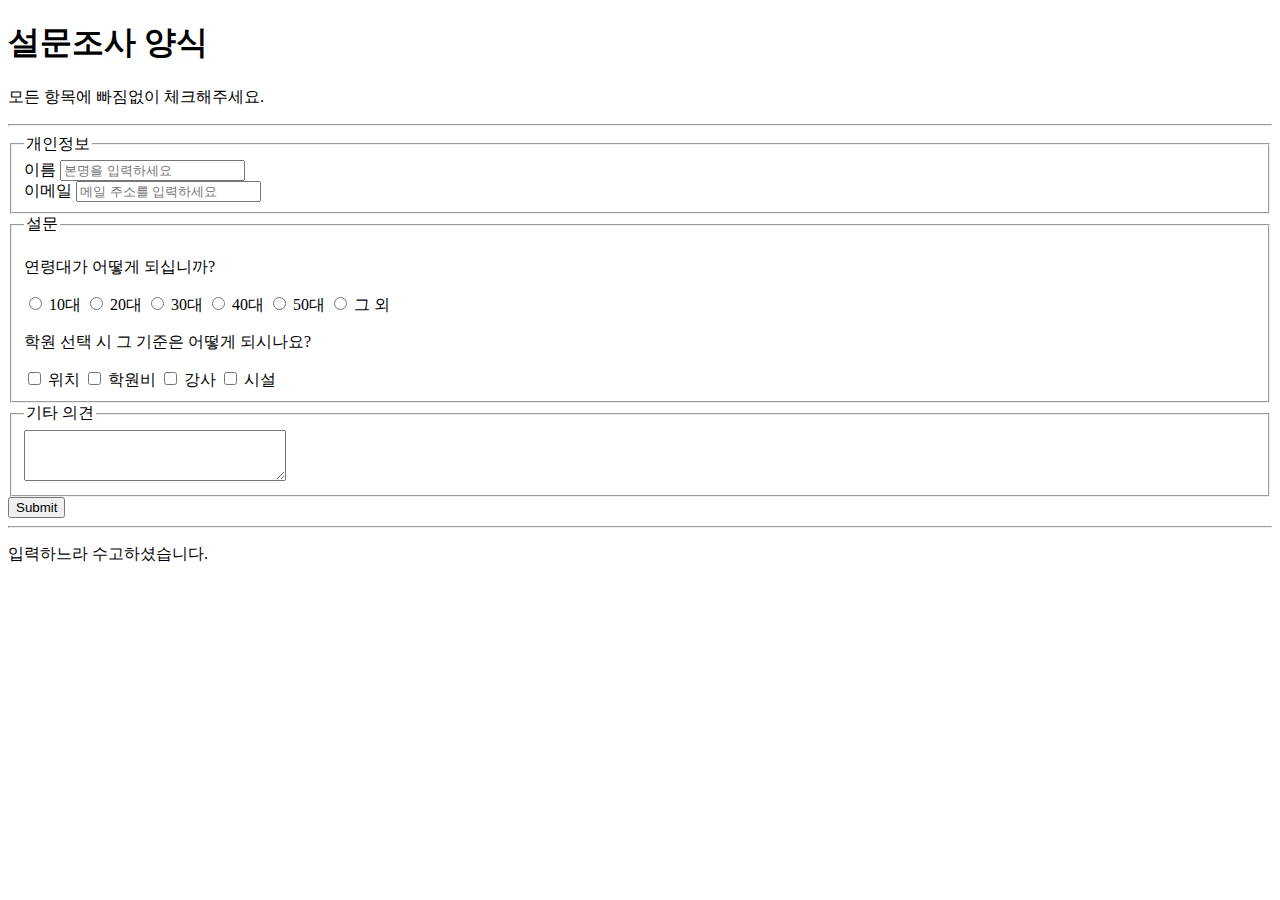
<file: HTML/00_form_surva.html>
<!DOCTYPE html>
<html lang="ko">
<head>
    <meta charset="UTF-8">
    <meta http-equiv = "X-UA-Compatible" content="IE=edge">
    <title>설문조사 양식</title>
</head>
<body>
    <header>
        <h1>설문조사 양식</h1>
        <p>모든 항목에 빠짐없이 체크해주세요.</p>
    </header>
    <hr>
    
    <main>
        <form>
            
            <fieldset>
                <legend> 개인정보 </legend>
                <label for="name">이름</label>
                <input type="text" id="name" placeholder="본명을 입력하세요" name="name">
                <br>
                <label for="email">이메일</label>
                <input type="email" id="email" placeholder="메일 주소를 입력하세요" name="email">
                </label>
            </fieldset>
            
            <fieldset>
                <legend> 설문 </legend>

                <p>연령대가 어떻게 되십니까?</p>
                <input type="radio" id="teen" name="age">
                <label for="teen">10대</label>
                <input type="radio" id="twenties" name="age">
                <label for="teen">20대</label>
                <input type="radio" id="thirties" name="age">
                <label for="teen">30대</label>
                <input type="radio" id="fourties" name="age">
                <label for="teen">40대</label>
                <input type="radio" id="fifties" name="age">
                <label for="teen">50대</label>
                <input type="radio" id="others" name="age">
                <label for="teen">그 외</label>
                
                <p>학원 선택 시 그 기준은 어떻게 되시나요?</p>
                <input type="checkbox" id="position" name="academy">
                <label for="posotion">위치</label>
                <input type="checkbox" id="price" name="academy">
                <label for="posotion">학원비</label>
                <input type="checkbox" id="teacher" name="academy">
                <label for="posotion">강사</label>
                <input type="checkbox" id="infra" name="academy">
                <label for="posotion">시설</label>
            </fieldset>
            
            <fieldset>
                <legend> 기타 의견 </legend>
                <textarea rows= "3" cols ="30" name="comment"> </textarea>
            </fieldset>
            <input type="submit">
        </form>
    </main>
    <hr>
    
    <Footer>
        <p>입력하느라 수고하셨습니다.</p>
    </Footer>

</body>
</html>
</file>
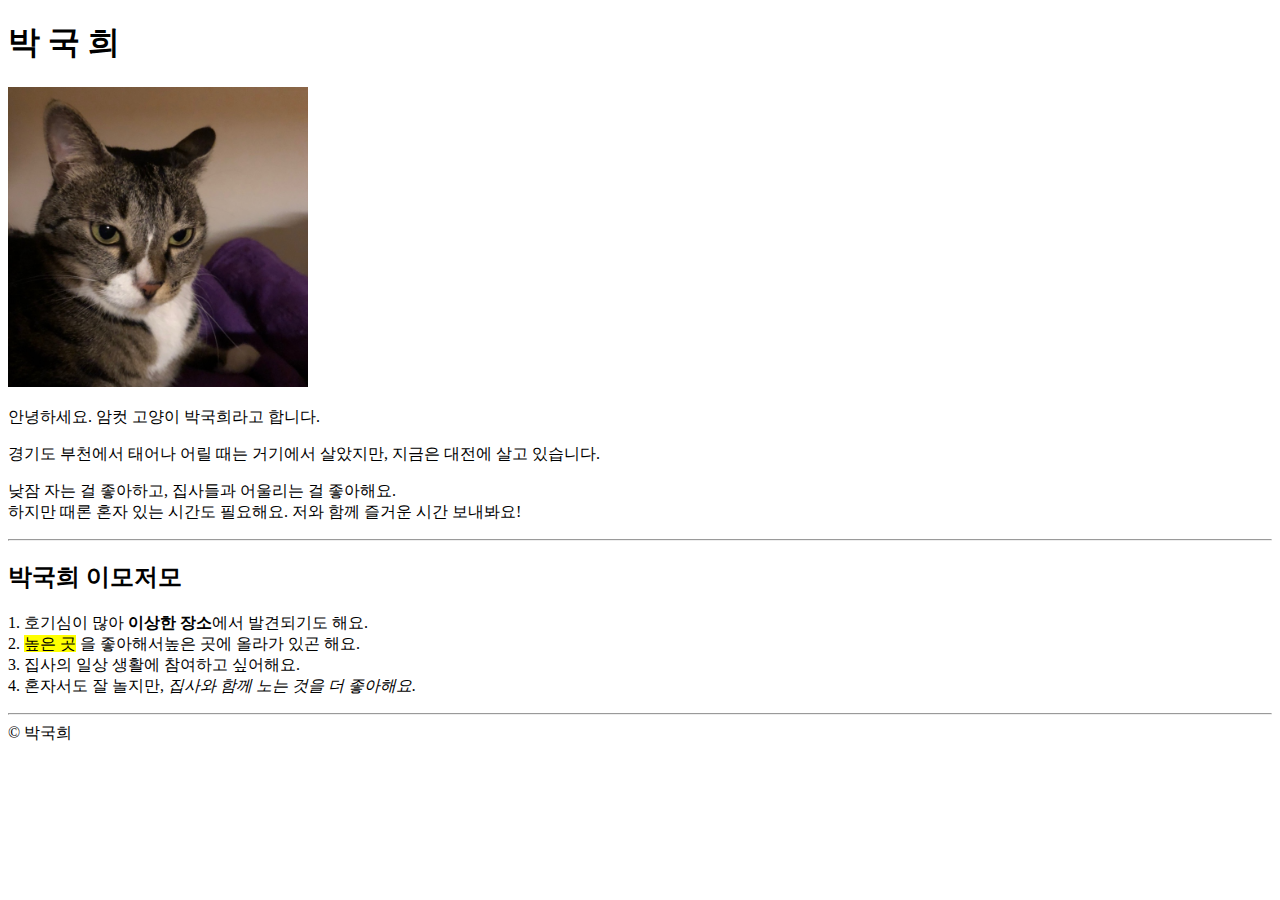
<file: HTML/profile.html>
<!DOCTYPE html>
<html lang="ko">
  <head>
    <meta charset="utf-8">
    <title>국희의 프로필</title>
  </head>  
  <body>
    <h1 title="고양이 국희의 프로필 페이지">박 국 희</h1>
    <img 
    src="images/my-cat.png"
    alt="고양이 국희의 정면 사진"
    width="300"
    >
    <div id="소개글">
      <p>안녕하세요. 암컷 고양이 박국희라고 합니다. </p>
      <p>경기도 부천에서 태어나 어릴 때는 거기에서 살았지만, 
        지금은 대전에 살고 있습니다.</p>
      <p>
        낮잠 자는 걸 좋아하고, 집사들과 어울리는 걸 좋아해요. <br>
        하지만 때론 혼자 있는 시간도 필요해요. 
        저와 함께 즐거운 시간 보내봐요!
      </p>
    </div>
    <hr>
    <div id="fun-facts">
      <h2>박국희 이모저모</h2>
      <p>
      1. 호기심이 많아 <strong>이상한 장소</strong>에서 발견되기도 해요.<br>
      2. <mark>높은 곳</mark> 을 좋아해서높은 곳에 올라가 있곤 해요.<br>
      3. 집사의 일상 생활에 참여하고 싶어해요.<br>
      4. 혼자서도 잘 놀지만, <em>집사와 함께 노는 것을 더 좋아해요.</em><br>
      </p>
    </div>
    <hr>
    <span>&copy; 박국희</span>
  </body>
</html>
</file>
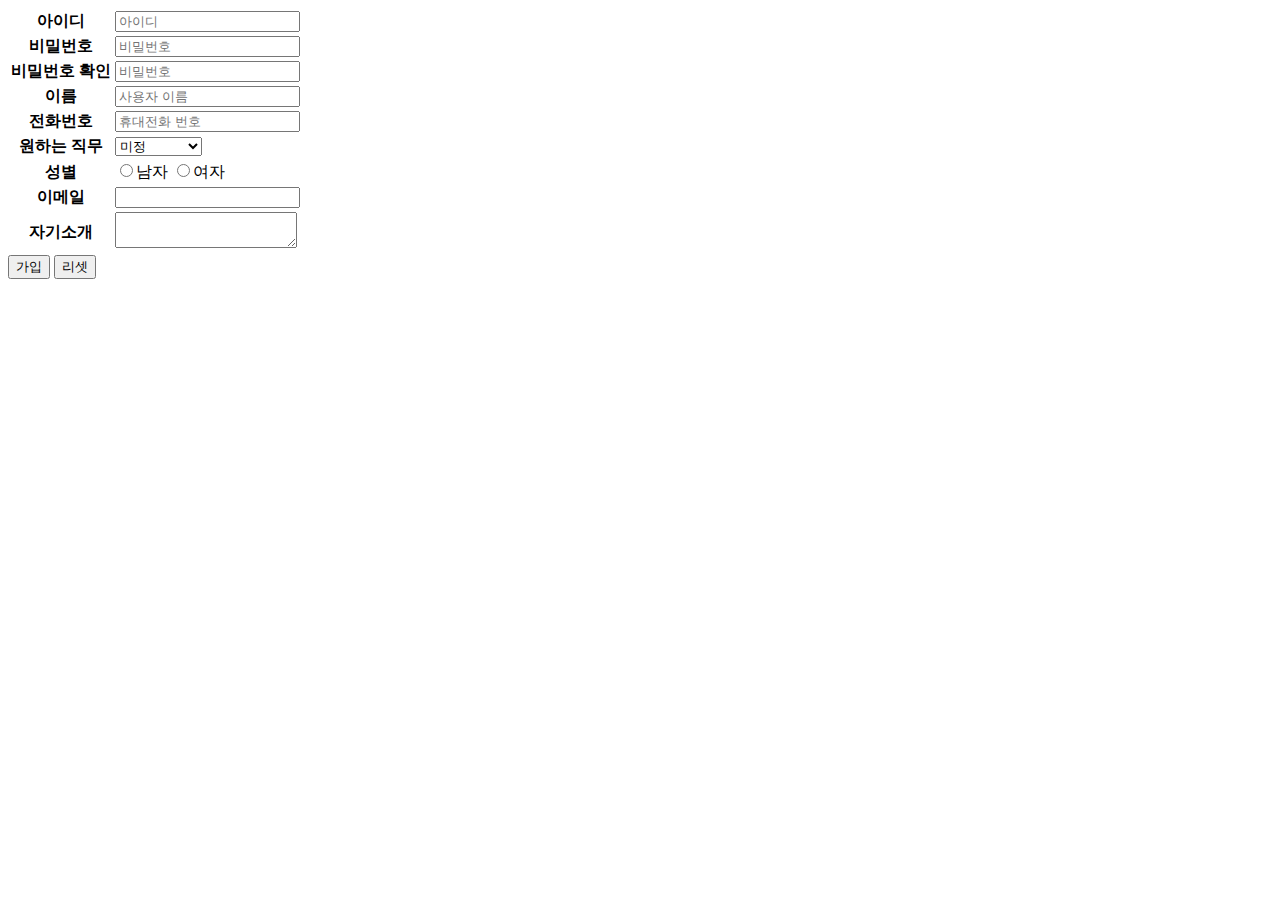
<file: JS/join.html>
<!DOCTYPE html>
<html lang="ko">
<head>
  <meta charset="UTF-8">
  <meta http-equiv="X-UA-Compatible" content="IE=edge">
  <meta name="viewport" content="width=device-width, initial-scale=1.0">
  <title>회원가입 양식</title>
</head>

<body>
  <div id="container">
    <form id="form" action="#">
      <table class="table">
        <tr>
          <th>아이디</th>
          <td>
            <input name="id" placeholder="아이디" autocomplete="off">
          </td>
        </tr>
        <tr>
          <th>비밀번호</th>
          <td>
            <input type="password" name = "pw1" placeholder="비밀번호">
          </td>
        </tr>
        <tr>
            <th>비밀번호 확인</th>
            <td>
              <input type="password" name="pw2" placeholder="비밀번호">
            </td>
        </tr>
        <tr>
          <th>이름</th>
          <td>
            <input name = 'name' placeholder="사용자 이름" autocomplete="off" required>
          </td>
        </tr>
        <tr>
          <th>전화번호  </th>
          <td>
            <input name = 'phone' placeholder="휴대전화 번호">
          </td>
        </tr>
        <tr>
          <th>원하는 직무</th>
          <td>
            <select name="position">
              <option value="developer">개발자</option>
              <option value="designer">웹디자이너</option>
              <option value="manager">기획자</option>
              <option value="undetermined" selected>미정</option>
            </select>
          </td>
        </tr>
        <tr>
          <th>성별</th>
            <td>
              <label>
                <input type="radio" name="gender" value="male">남자
              </label>
              <label>
                <input type="radio" name="gender" value="female">여자
                
              </label>
            </td>
        </tr>
        <tr>
          <th>이메일</th>
          <td>
            <input title="정확한 메일 주소를 작성해주세요" type = "email" name="email" autocomplete="off">
          </td>
        </tr>
        <tr>
          <th>자기소개</th>
          <td>
            <textarea name = "intro"></textarea>
          </td>
        </tr>        
      </table>
      <div class="buttons">
        <input type="submit" value = "가입" class="btn" title="가입">
        <input type="reset" value = "리셋" class="btn" title="처음으로">
      </div>

    </form>
  </div>

  
  <script src="join.js">
    
  </script>

</body>

</html>
</file>
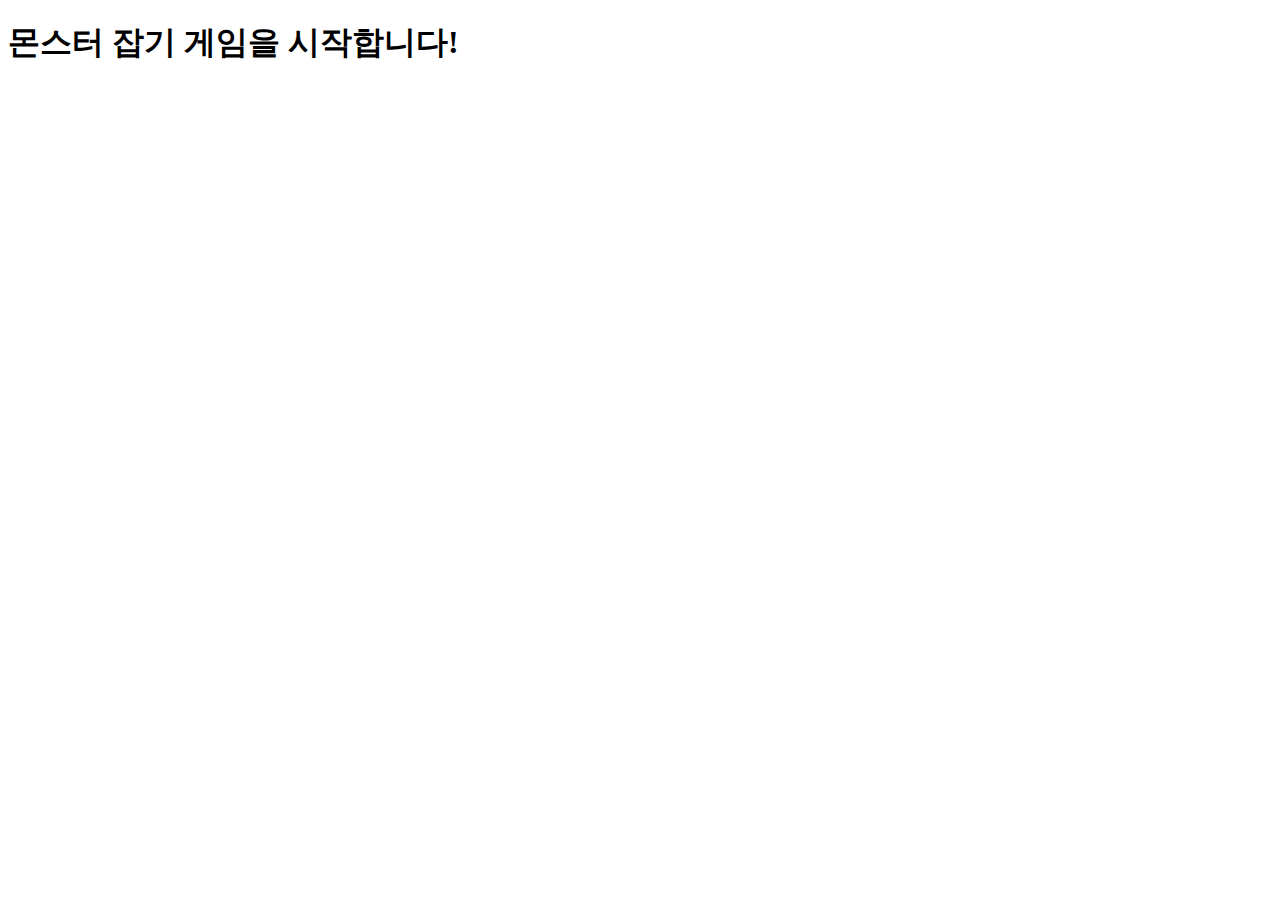
<file: JS/monster.html>
<!DOCTYPE html>
<html lang="ko">
<head>
  <meta charset="UTF-8">
  <meta http-equiv="X-UA-Compatible" content="IE=edge">
  <meta name="viewport" content="width=device-width, initial-scale=1.0">
  <title>몬스터 잡기 게임</title>
</head>

<body>
  <div id = "container">
 
  </div>
  
  <script>
    let monsterHP = 100
    const container = document.getElementById("container")
    const h1 = document.createElement("h1")
    h1.textContent = "몬스터 잡기 게임을 시작합니다!"
    container.appendChild(h1)

    let attackDamage = parseInt(prompt("1회 공격시 데미지는? (양의 정수)"))
    let attackCount = 0

    if(attackDamage > 0){
      
      while(monsterHP > 0){
        monsterHP -= attackDamage   // HP가 감소한다.
        attackCount += 1  // 때린 횟수는 증가한다.

        const p = document.createElement("p")
        p.textContent = `몬스터를 ${attackCount}회 공격했다.`
        container.append(p)

        // HP가 0보다 작거나 같으면 남은 HP 0으로 표기
        if(monsterHP <= 0) {
          monsterHP = 0;
        }

        const strong = document.createElement("strong")
        strong.textContent = `몬스터의 남은 HP는 ${monsterHP}입니다.`
        container.append(strong)

        }

      const h2 = document.createElement('h2')
      h2.textContent = '몬스터 잡기 완료! 수고하셨습니다.'
      h2.style.color = "orange"
      h2.title = "게임을 다시 시작하고 싶으면 새로고침하게요"
      container.appendChild(h2)


    }else{
      alert("데미지를 잘못 입력하여 게임을 취소합니다.")
    }
  </script>

</body>

</html>
</file>
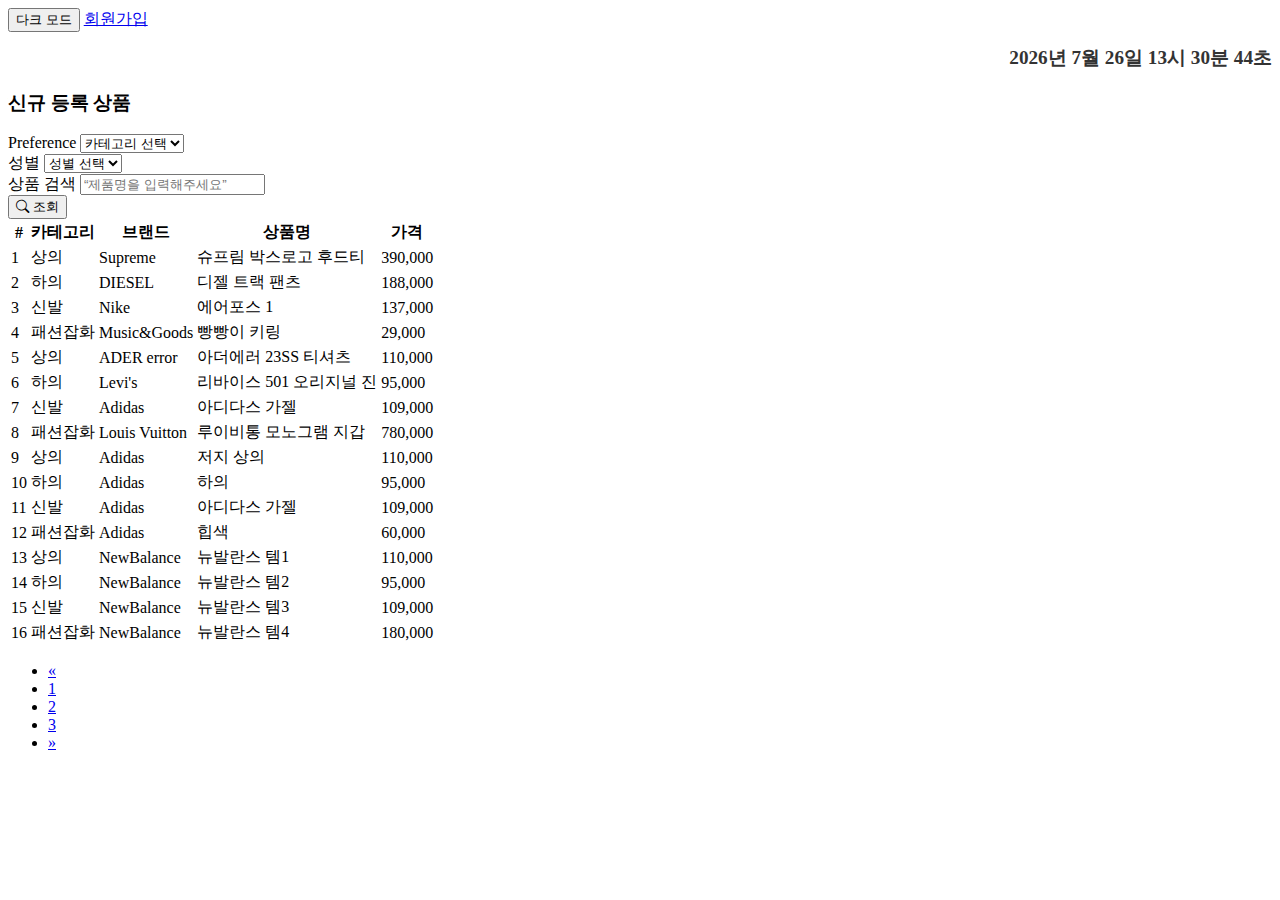
<file: JS/MiniProject/1.html>
<!DOCTYPE html>
<html lang="ko">
<head>
  <meta charset="UTF-8">
  <meta name="viewport" content="width=device-width, initial-scale=1.0">
  <link href="https://cdn.jsdelivr.net/npm/bootstrap@5.3.1/dist/css/bootstrap.min.css" rel="stylesheet" integrity="sha384-4bw+/aepP/YC94hEpVNVgiZdgIC5+VKNBQNGCHeKRQN+PtmoHDEXuppvnDJzQIu9" crossorigin="anonymous">
  <link rel="stylesheet" href="https://cdn.jsdelivr.net/npm/bootstrap-icons@1.11.3/font/bootstrap-icons.min.css">
  <title>Admin Page</title>
  <style>
    #current-time {
      font-size: 1.2rem;
      font-weight: bold;
      color: #333;
      text-align: right;
    }

    .dark-mode {
      background-color: #1a1a1a;
      color: #fff;
    }

    .dark-mode .table {
      color: #fff;
    }
    
    .dark-mode .table-striped>tbody>tr:nth-of-type(odd)>* {
      --bs-table-accent-bg: var(--bs-table-striped-bg);
      color: var(--bs-table-striped-color, #fff);
    }

    .dark-mode h3, .dark-mode #current-time {
        color: #fff;
    }
  </style>
</head>
<body>
   <!-- // 부트스트랩 클래스, 위쪽 여백(margin top) -->
  <div class="container mt-3">         

    <!-- 다크모드 테마 변경, 회원가입 버튼 -->
    <button id="darkModeToggle" class="btn btsn-secondary mt-3">다크 모드</button>
    <!-- 부트스트랩 클래스, join.html 링크 -->
    <a href="join.html" class="btn btn-primary mt-3">회원가입</a>     
    <!-- // 실시간 현재 시간 표시 , updateTime 함수 연결    -->
    <h1 id="current-time" class="mt-5 mb-3"></h1>                     
    <h3 class="mt-5 mb-3">신규 등록 상품</h3>

    <!-- // 카테고리 선택, 성별 선택, 상품 검색, 조회 버튼, col-12 화면 너비 꽉차게 -->
    <form id="searchForm" class="row g-3 align-items-center">      
      <div class="col-auto">
        <label class="visually-hidden" for="inlineFormSelectPref">Preference</label>
        <select class="form-select" id="inlineFormSelectPref" name="category_data_table">
            <option selected>카테고리 선택</option>
            <option value="상의">상의</option>
            <option value="하의">하의</option>
            <option value="신발">신발</option>
            <option value="패션잡화">패션잡화</option>
                      <!-- 셀렉트요소의 name="category_data_table"은 지우거나 변경하면 안돼요 -->
          <!-- 카테고리 셀렉트 코드를 넣어주세요 -->
        </select>

      </div>
      <!-- // 성별 선택, 선택만.. -->
      <div class="col-auto">
        <label class="visually-hidden" for="genderSelect">성별</label>
        <select class="form-select" id="genderSelect">
          <option selected>성별 선택</option>
          <option value="male">남성</option>
          <option value="female">여성</option>
          <option value="unisex">공용</option>
        </select>
      </div>

      <!-- // 조회창 -->
      <div class="col">
        <label class="visually-hidden" for="search_input">상품 검색</label>
        <input type="text" class="form-control" id="search_input" placeholder="“제품명을 입력해주세요”">
      </div>

      <!-- // 조회 버튼 (submit) <i> 돋보기모양 -->
      <div class="col-auto">
        <button type="submit" class="btn btn-primary" >
            <i class="bi bi-search"></i> 조회
        </button>

      </div>
    </form>

    <!-- // 상품 목록 테이블 -->
    <div class="container mt-3">
      <!-- // 부트스트랩 클래스 디자인 -->
      <table class="table table-striped table-hover table-sm"> 
        <thead class="table-dark">
            <!-- //열 -->
            <tr>                                            
                <th scope="col">#</th>
                <th scope="col">카테고리</th>
                <th scope="col">브랜드</th>
                <th scope="col">상품명</th>
                <th scope="col">가격</th>
            </tr>
          <!-- 열의 속성값을 나타내는 코드를 작성해주세요 (예 : 카테고리, 브랜드, 상품명, 가격) -->
        </thead>
        <tbody id="product_data_Table">
          <!-- 제품 데이터가 여기 추가됩니다. -->
        </tbody>
      </table>
    </div>
    <!-- 페이지 네이션 코드 -->
     <nav aria-label="Page navigation example" class="d-flex justify-content-center mt-4">
      <ul class="pagination">
        <li class="page-item disabled"><a class="page-link" href="#" aria-label="Previous"><span aria-hidden="true">&laquo;</span></a></li>
        <li class="page-item active"><a class="page-link" href="#">1</a></li>
        <li class="page-item"><a class="page-link" href="#">2</a></li>
        <li class="page-item"><a class="page-link" href="#">3</a></li>
        <li class="page-item"><a class="page-link" href="#" aria-label="Next"><span aria-hidden="true">&raquo;</span></a></li>
      </ul>
    </nav>
  </div>

  <script src="https://cdn.jsdelivr.net/npm/bootstrap@5.3.3/dist/js/bootstrap.bundle.min.js" 
        integrity="sha384-YvpcrYf0tY3lHB60NNkmXc5s9fDVZLESaAA55NDzOxhy9GkcIdslK1eN7N6jIeHz" 
        crossorigin="anonymous"></script>

    <script>
    // 제품 데이터 , 젠더 없네 ,,,
    const product_data = [
      { category: "상의", brand: 'Supreme', product: '슈프림 박스로고 후드티', price: '390,000' },
      { category: "하의", brand: 'DIESEL', product: '디젤 트랙 팬츠', price: '188,000' },
      { category: "신발", brand: 'Nike', product: '에어포스 1', price: '137,000' },
      { category: "패션잡화", brand: 'Music&Goods', product: '빵빵이 키링', price: '29,000' },
      { category: "상의", brand: 'ADER error', product: '아더에러 23SS 티셔츠', price: '110,000' },
      { category: "하의", brand: 'Levi\'s', product: '리바이스 501 오리지널 진', price: '95,000' },
      { category: "신발", brand: 'Adidas', product: '아디다스 가젤', price: '109,000' },
      { category: "패션잡화", brand: 'Louis Vuitton', product: '루이비통 모노그램 지갑', price: '780,000' },
      { category: "상의", brand: 'Adidas', product: '저지 상의', price: '110,000' },
      { category: "하의", brand: 'Adidas', product: '하의', price: '95,000' },
      { category: "신발", brand: 'Adidas', product: '아디다스 가젤', price: '109,000' },
      { category: "패션잡화", brand: 'Adidas', product: '힙색', price: '60,000' },
      { category: "상의", brand: 'NewBalance', product: '뉴발란스 템1', price: '110,000' },
      { category: "하의", brand: 'NewBalance', product: '뉴발란스 템2', price: '95,000' },
      { category: "신발", brand: 'NewBalance', product: '뉴발란스 템3', price: '109,000' },
      { category: "패션잡화", brand: 'NewBalance', product: '뉴발란스 템4', price: '180,000' },
    ];
 
    // id = product_data_Table인 데이터 제품 테이블에 추가
    const product_data_Table = document.getElementById('product_data_Table');

    function loadProductData(data){
        product_data_Table.innerHTML = '';              //테이블 내용 초기화

        if (data.length === 0){
            const row = product_data_Table.insertRow();
            const cell = row.insertCell(0);
            cell.innerHTML = `<tr><td colspan="5" class= "text-center py-4 text-muted">조회된 상품 데이터가 없습니다.</td></tr>`

        } else {
            data.forEach((item, index)  => {            // 테이블 순환
                const row = product_data_Table.insertRow();     // 챙(tr) 추가
                row.insertCell(0).innerHTML = index + 1;        // 셀(td) 추가
                row.insertCell(1).innerHTML = item.category;
                row.insertCell(2).innerHTML = item.brand;
                row.insertCell(3).innerHTML = item.product;
                row.insertCell(4).innerHTML = item.price;
            });
        }
    }

    loadProductData(product_data);                      //product_data 받아서 테이블 만들어

    const searchForm = document.querySelector('form');  // 폼 제출 이벤트 처리, form 선택해 변수에 저장

    searchForm.addEventListener('submit', function(event){  //submit 이벤트 발생시 {}코드 실행
        event.preventDefault();                         // submit 시 새로고침 방지
        //id로 카테고리 선택, 상품검색 립력 value
        const selectedCategory = document.getElementById('inlineFormSelectPref').value;        //selectedCategory에 값 가져오기
        const searchKeyword = document.getElementById('search_input').value.toLowerCase();
    
        
        //조건 만족하면 filteredData 배열에
        const filteredData = product_data.filter(item => {
            //카테고리 조건 맞는지
            const categoryMatch = selectedCategory === '카테고리 선택' || item.category === selectedCategory;
            //검색어 조건 맞는지
            const keywordMatch = item.product.toLowerCase().includes(searchKeyword) || item.brand.toLowerCase().includes(searchKeyword);
            
            return categoryMatch && keywordMatch;         // 두 조건 모두 만족시 리턴
        });

        loadProductData(filteredData);                  // filteredData를 함수에 전달, 다시 그려

        console.log(`조회 완료: 카테고리[${selectedCategory}], 키워드 [${searchKeyword}], ${filteredData.length}개 상품`);
    
    
    });

  </script>

  <script>
    function updateTime() {
      const currentTimeElement = document.getElementById('current-time');
      const now = new Date();
      const options = {
        year: 'numeric', month: 'long', day: 'numeric',
        hour: 'numeric', minute: 'numeric', second: 'numeric',
        hour12: false
      };
      currentTimeElement.textContent = now.toLocaleString('ko-KR', options);
    }

    updateTime();
    setInterval(updateTime, 1000);

    const darkModeToggle = document.getElementById('darkModeToggle');
    darkModeToggle.addEventListener('click', () => {
      document.body.classList.toggle('dark-mode');
    });
  </script>
 
</body>
</html>
</file>
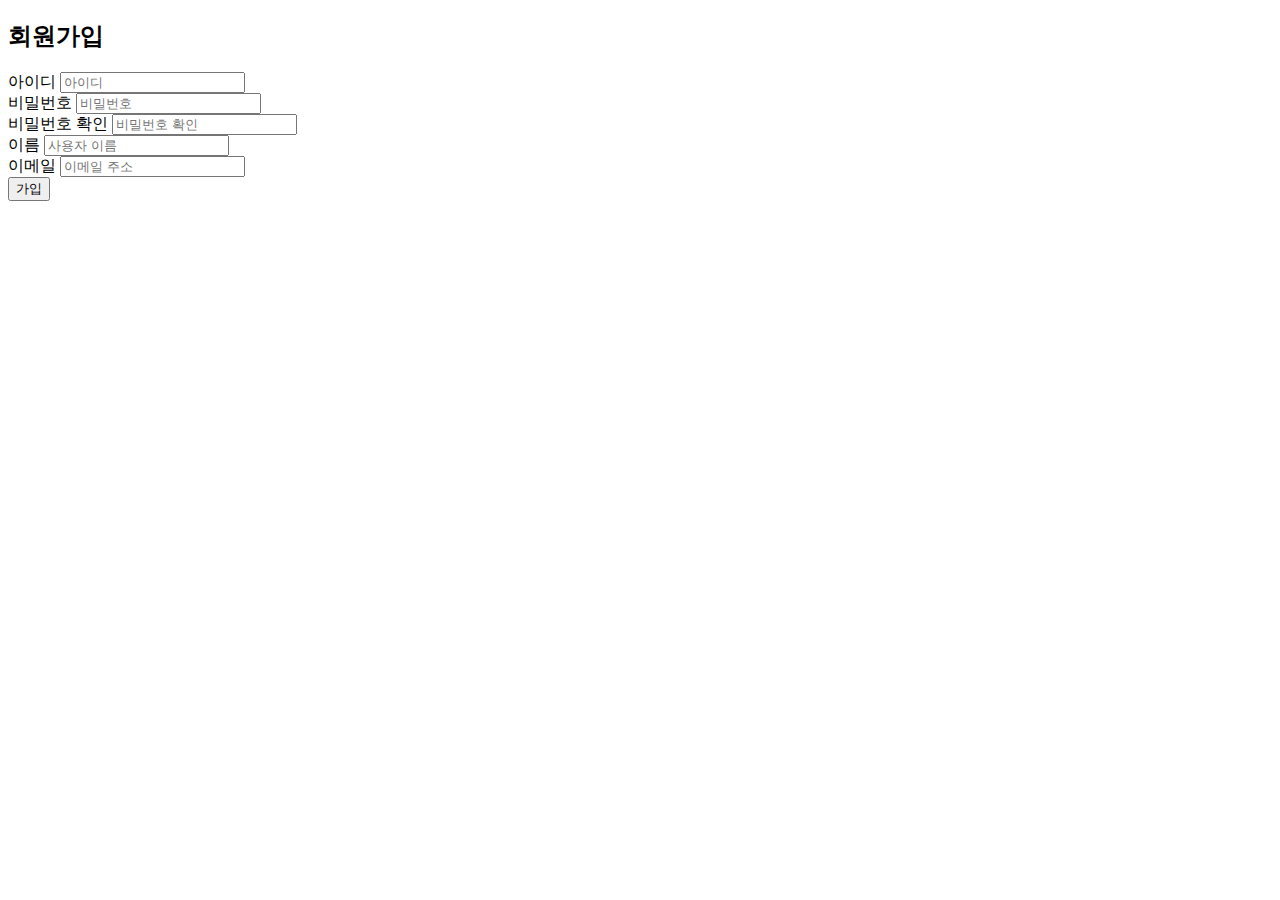
<file: JS/MiniProject/join.html>
<!DOCTYPE html>
<html lang="ko">
<head>
  <meta charset="UTF-8">
  <meta http-equiv="X-UA-Compatible" content="IE=edge">
  <meta name="viewport" content="width=device-width, initial-scale=1.0">
  <title>회원가입 양식</title>
  <link href="https://cdn.jsdelivr.net/npm/bootstrap@5.3.1/dist/css/bootstrap.min.css" rel="stylesheet" integrity="sha384-4bw+/aepP/YC94hEpVNVgiZdgIC5+VKNBQNGCHeKRQN+PtmoHDEXuppvnDJzQIu9" crossorigin="anonymous">
</head>

<body>
  <div class="container mt-5">
    <h2 class="mb-4">회원가입</h2>
    <form id="form" action="#">
      <div class="mb-3">
        <label for="id" class="form-label">아이디</label>
        <input type="text" class="form-control" name="id" id="id" placeholder="아이디" autocomplete="off">
      </div>
      <div class="mb-3">
        <label for="pw1" class="form-label">비밀번호</label>
        <input type="password" class="form-control" name="pw1" id="pw1" placeholder="비밀번호">
      </div>
      <div class="mb-3">
        <label for="pw2" class="form-label">비밀번호 확인</label>
        <input type="password" class="form-control" name="pw2" id="pw2" placeholder="비밀번호 확인">
      </div>
      <div class="mb-3">
        <label for="name" class="form-label">이름</label>
        <input type="text" class="form-control" name="name" id="name" placeholder="사용자 이름" autocomplete="off" required>
      </div>
      <div class="mb-3">
        <label for="email" class="form-label">이메일</label>
        <input type="email" class="form-control" name="email" id="email" placeholder="이메일 주소" autocomplete="off">
      </div>
      <div class="d-grid gap-2">
        <input type="submit" value="가입" class="btn btn-primary" title="가입">
      </div>
    </form>
  </div>

  <script src="https://cdn.jsdelivr.net/npm/bootstrap@5.3.1/dist/js/bootstrap.bundle.min.js" integrity="sha384-YvpcrYf0tY3lHB60NNkmXc5s9fDVZLESaAA55NDzOxhy9GkcIdslK1eN7N6jIeHz" crossorigin="anonymous"></script>
  <script src="join.js"></script>

</body>

</html>
</file>
